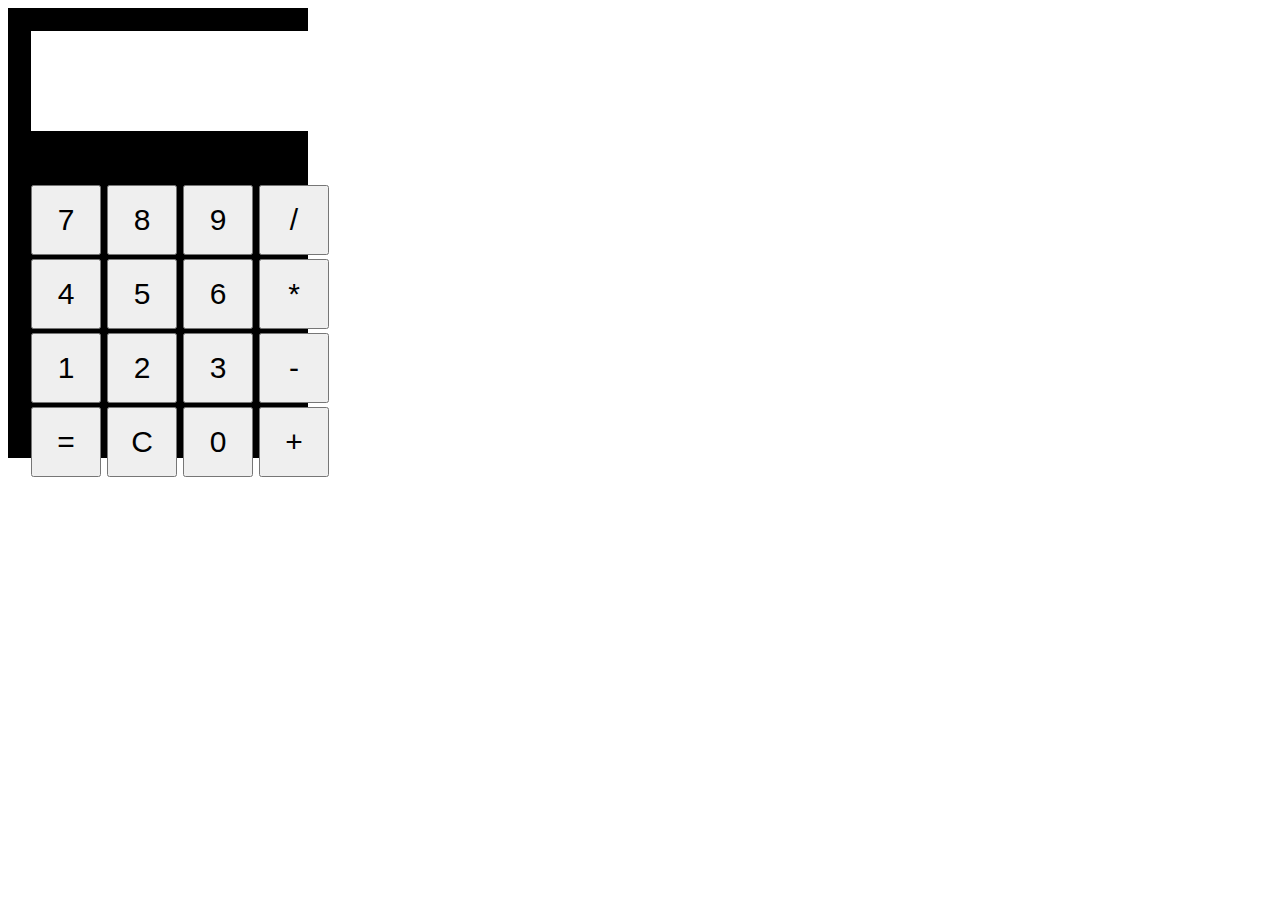
<file: Calculadora/index.html>
<html>
	<head>
		<meta charset="UTF-8">
		<title>Calculadora</title>
		<link type="text/css" href="estilo.css" rel="stylesheet">
	</head>
	<body onload="init();">
		<table class="calculadora">
			<tr>
				<td colspan="4"><span id="resultado"></span></td>
			</tr>
			<tr>
				<td><button id="sete">7</button></td>
				<td><button id="oito">8</button></td>
				<td><button id="nove">9</button></td>
				<td><button id="divisão">/</button></td>
			</tr>
			<tr>
				<td><button id="quatro">4</button></td>
				<td><button id="cinco">5</button></td>
				<td><button id="seis">6</button></td>
				<td><button id="multiplicação">*</button></td>
			</tr>
			<tr>
				<td><button id="um">1</button></td>
				<td><button id="dois">2</button></td>
				<td><button id="três">3</button></td>
				<td><button id="subitração">-</button></td>
			</tr>
			<tr>
				<td><button id="igual">=</button></td>
				<td><button id="reset">C</button></td>
				<td><button id="zero">0</button></td>
				<td><button id="soma">+</button></td>
			</tr>
		</table>
		<script src="funcionalidades.js"></script>
	</body>
</html>
</file>
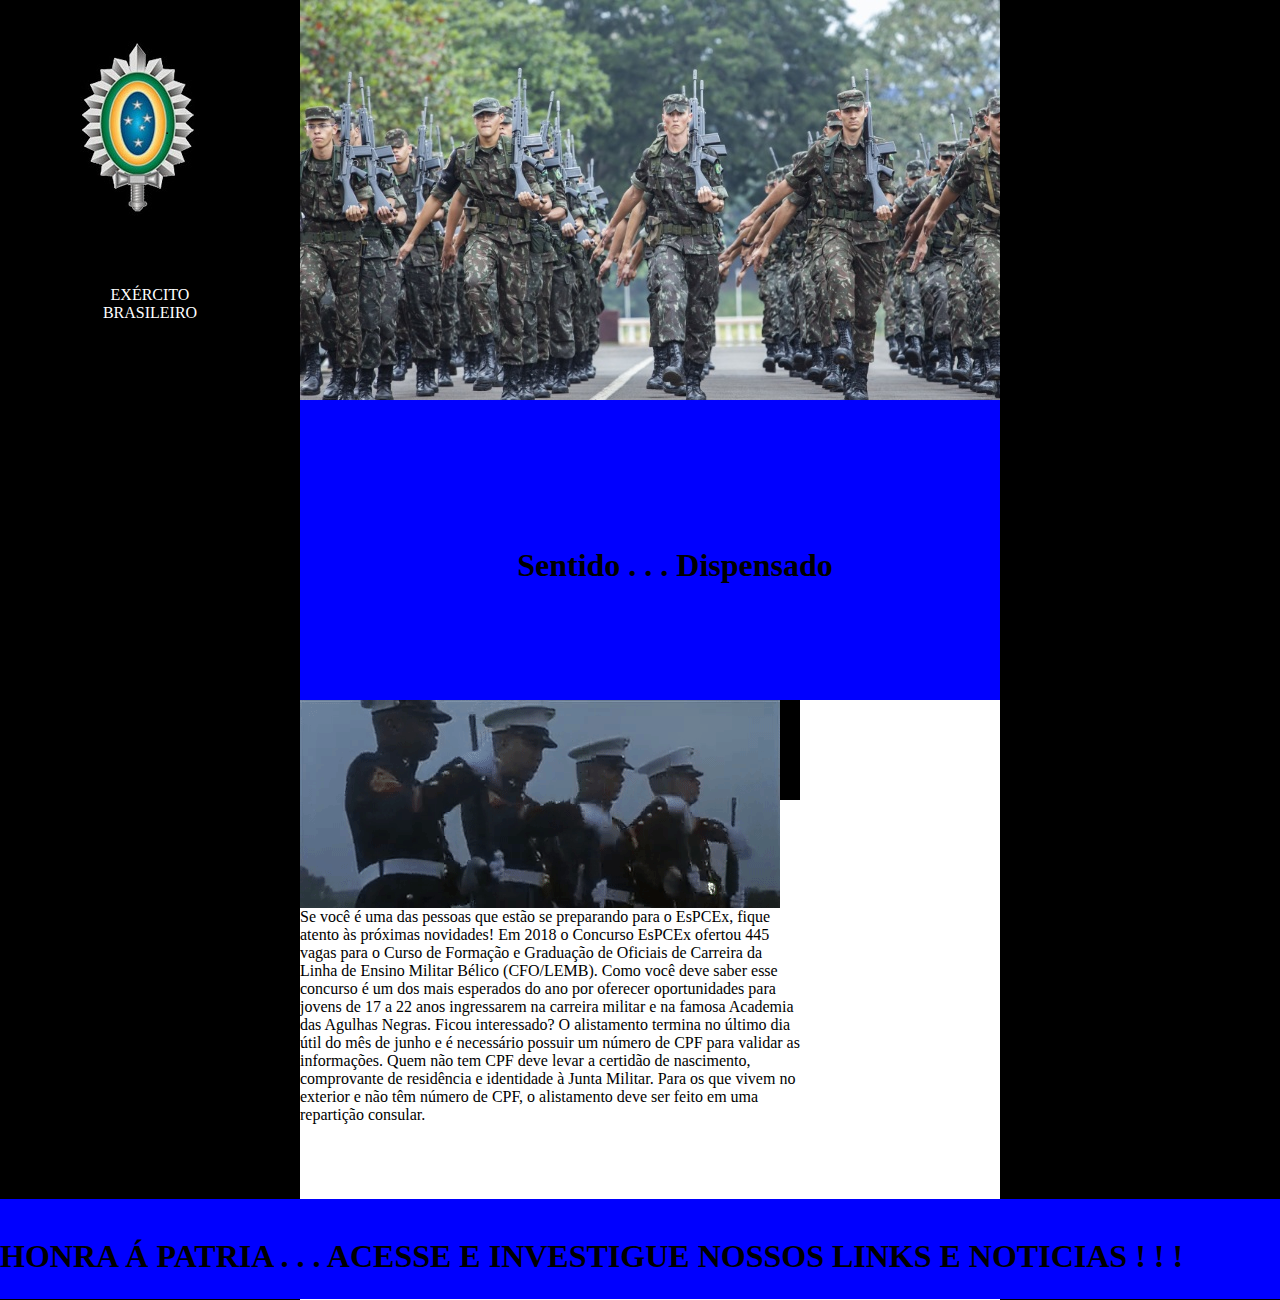
<file: site 1/Centro de Operações.html>
<html>
<head>


	<title>Centro de Operações</title>
	<meta charset="UTF-8">
	<link rel="stylesheet" type="text/css" href="main/main.css">
	</head>
	
	
<body>

<div class="quadrado">

<img src="bizu.jpg">

</div>
<center>
<div class="quadrado2">
<br><br><br><br><br><br><br><h1> Sentido . . . Dispensado</h1>
</div>
</center>

<div class="quadrado3">
<img src="logoexercito.jpg">


<center>
	<font color="#fff">
		<p>EXÉRCITO<br>BRASILEIRO</p>
	</font>
</center>



</div>

<div class="quadrado4">


</div>
<div class="quadrado5">
<img src="soldado2.gif">
<br>Se você é uma das pessoas que estão se preparando para o EsPCEx, fique atento às próximas novidades!
Em 2018 o Concurso EsPCEx ofertou 445 vagas para o Curso de Formação e Graduação de Oficiais de Carreira da Linha de Ensino Militar Bélico (CFO/LEMB).
Como você deve saber esse concurso é um dos mais esperados do ano por oferecer oportunidades para jovens de 17 a 22 anos ingressarem na carreira militar e na famosa Academia das Agulhas Negras.
Ficou interessado?

O alistamento termina no último dia útil do mês de junho e é necessário possuir um número de CPF para validar as informações. Quem não tem CPF deve levar a certidão de nascimento, comprovante de residência e identidade à Junta Militar. Para os que vivem no exterior e não têm número de CPF, o alistamento deve ser feito em uma repartição consular.

</div>

<div class="quadrado6">
<br><h1>HONRA Á PATRIA . . . ACESSE E INVESTIGUE NOSSOS LINKS E NOTICIAS ! ! !</h1>
</div>

















	
	
</body>





</html>
</file>
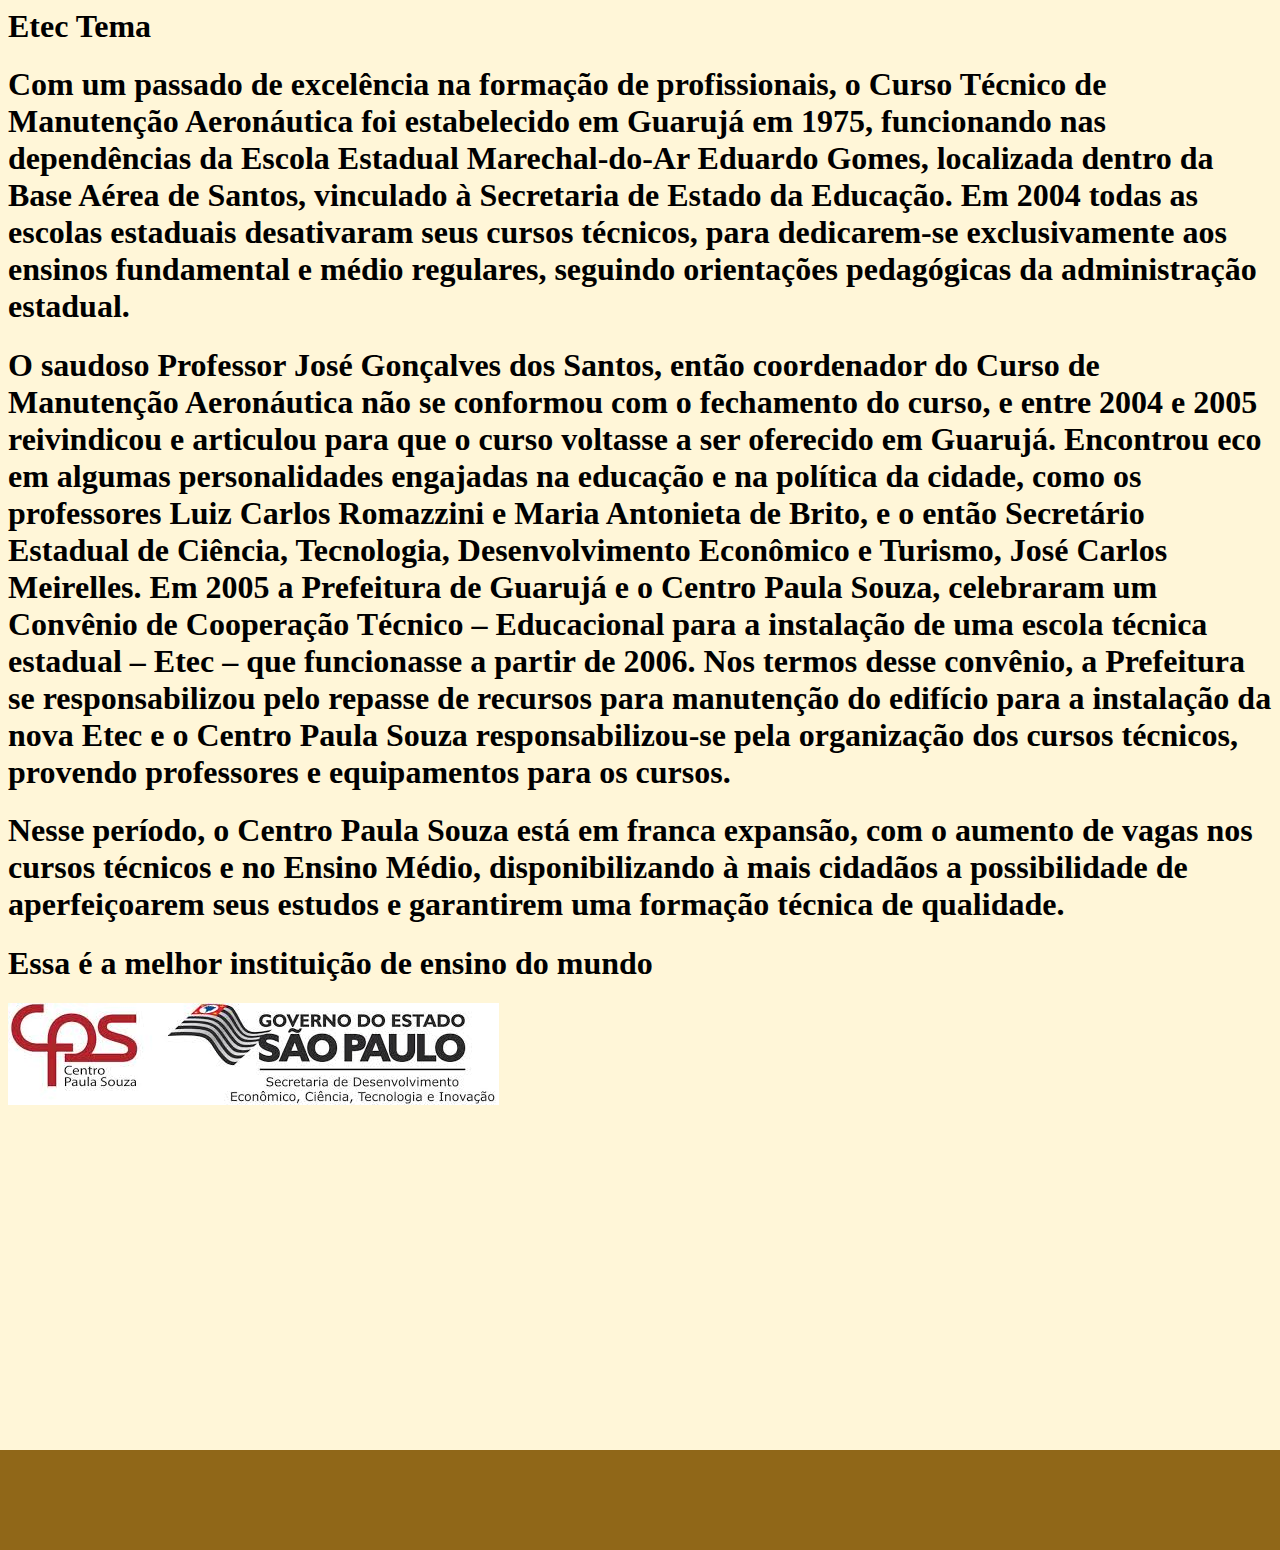
<file: site etec/teste.html>
<html>
<head>


	<title>Etec Estilos</title>
	<meta charset="UTF-8">
	<link rel="stylesheet" type="text/css" href="main/main.css">
	</head>
	
	
<body class="cor_de_fundo">
<p class="cor_de_texto"><h1>Etec Tema</h1></p>
<p class="cor_de_texto"><h1>Com um passado de excelência na formação de profissionais, o Curso Técnico de Manutenção Aeronáutica foi estabelecido em Guarujá em 1975, funcionando nas dependências da Escola Estadual Marechal-do-Ar Eduardo Gomes, localizada dentro da Base Aérea de Santos, vinculado à Secretaria de Estado da Educação. Em 2004 todas as escolas estaduais desativaram seus cursos técnicos, para dedicarem-se exclusivamente aos ensinos fundamental e médio regulares, seguindo orientações pedagógicas da administração estadual.</h1></p>
<p class="cor_de_texto"><h1>O saudoso Professor José Gonçalves dos Santos, então coordenador do Curso de Manutenção Aeronáutica não se conformou com o fechamento do curso, e entre 2004 e 2005 reivindicou e articulou para que o curso voltasse a ser oferecido em Guarujá. Encontrou eco em algumas personalidades engajadas na educação e na política da cidade, como os professores Luiz Carlos Romazzini e Maria Antonieta de Brito, e o então Secretário Estadual de Ciência, Tecnologia, Desenvolvimento Econômico e Turismo, José Carlos Meirelles. Em 2005 a Prefeitura de Guarujá e o Centro Paula Souza, celebraram um Convênio de Cooperação Técnico – Educacional para a instalação de uma escola técnica estadual – Etec – que funcionasse a partir de 2006. Nos termos desse convênio, a Prefeitura se responsabilizou pelo repasse de recursos para manutenção do edifício para a instalação da nova Etec e o Centro Paula Souza responsabilizou-se pela organização dos cursos técnicos, provendo professores e equipamentos para os cursos.</h1></p>
<p class="cor_de_texto"><h1></h1></p>
<p class="cor_de_texto"><h1>Nesse período, o Centro Paula Souza está em franca expansão, com o aumento de vagas nos cursos técnicos e no Ensino Médio, disponibilizando à mais cidadãos a possibilidade de aperfeiçoarem seus estudos e garantirem uma formação técnica de qualidade.</h1></p>
<p class="cor_de_texto"><h1>Essa é a melhor instituição de ensino do mundo</h1></p>



<div class="quadrado">
<img src="IMG/imagem.png">
</div>

<div class="quadrado2">

</div>






</body>

</html>
</file>
<file: Calculadora/estilo.css>
.calculadora{
  display:block;
  padding:20px;
  background-color:#000000;
  width:300px;
  height:450px;
}
.calculadora td button{
  display:block;
  width:70px;
  height: 70px;
  font-size: 30px;
}
#creditos{
  display:block;
  padding-top:20px;
  text-align: right;
  width:300px;
}
#resultado{
  display:block;
  text-align: right;
  font-size: 50px;
  margin-bottom: 50px;
  width:300px;
  height: 100px;
  line-height: 100px;
  background-color:#fff;
}
</file>
<file: site 1/main/main.css>
.quadrado{
	position: absolute;
	top: 0px;
	left: 300px;
	width: 750px;
	height: 400px;
	background-color: #0000ff;
}
.quadrado2{
	position: absolute;
	top: 400px;
	left: 300px;
	width: 750px;
	height:300px;
	background-color: #0000ff;
}
.quadrado3{
	position: absolute;
	top: 0px;
	left: 0px;
	width: 300px;
	height: 1300px;
	background-color: #000000;
 }
.quadrado4{
	position: absolute;
	top: 0px;
	left: 1000px;
	width: 500px;
	height: 1300px;
	background-color: #000000;
}

.quadrado5{
	position: absolute;
	top: 700px;
	left: 300px;
	width: 500px;
	height: 100px;
	background-color: #000000;
}
.quadrado6{
	position: absolute;
	top: 1199px;
	left: 0px;
	width: 1500px;
	height:100px;
	background-color: #0000ff;
}
</file>
<file: site etec/main/main.css>
.cor_de_fundo{
	background-color: #fff6d8;
}

.cor_de_texto{
	background-color:#906718;
}



.quadrado2{
	position: absolute;
	top: 1450px;
	left: 0px;
	width: 6000px;
	height: 100px;
	background-color: #906718;
}
</file>
